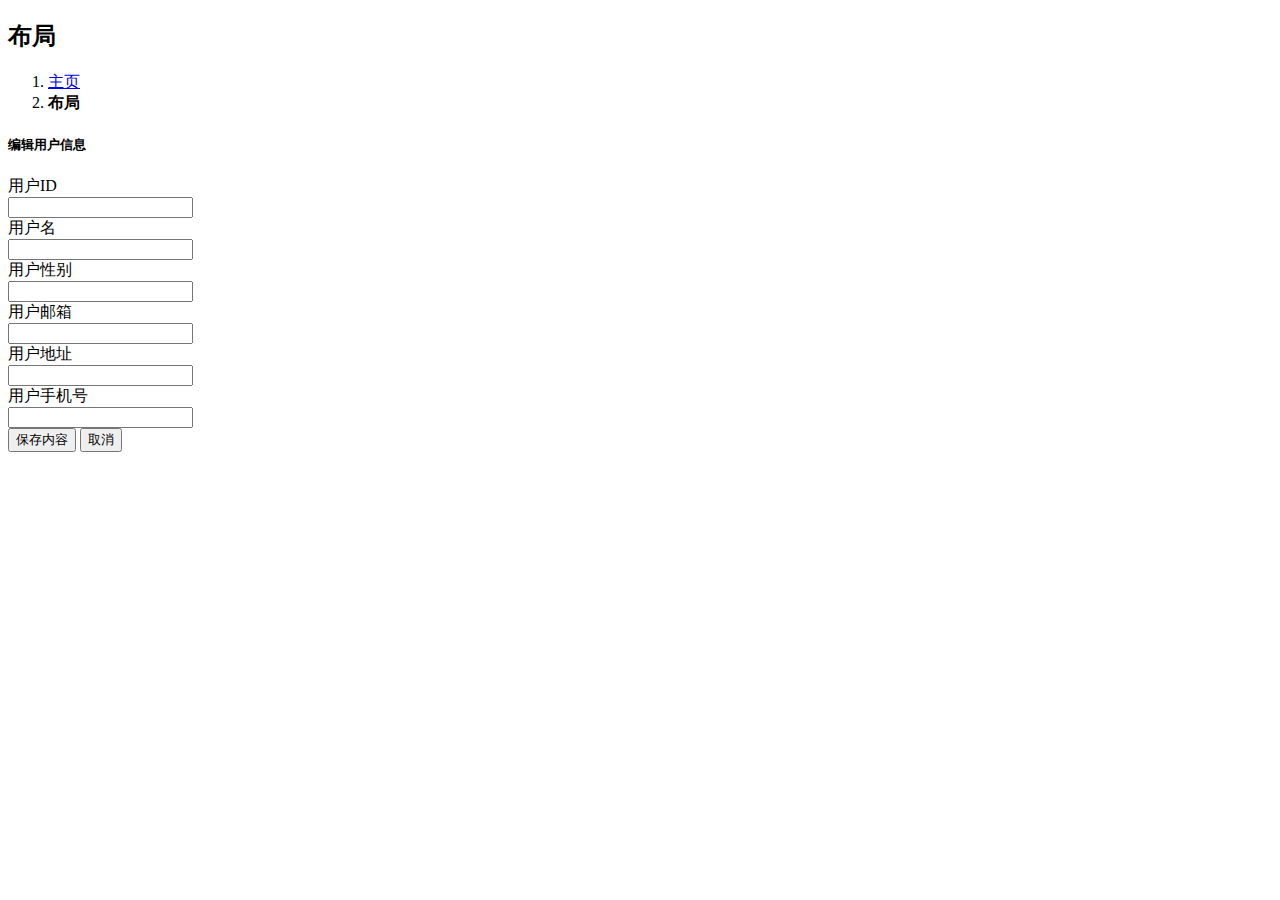
<file: src/main/resources/templates/user/edit.html>
<!DOCTYPE html>
<html>

<head>

    <meta charset="utf-8">
    <meta name="viewport" content="width=device-width, initial-scale=1.0">
    <meta name="renderer" content="webkit">

    <title>Hello</title>

    <link th:href="@{/static/css/bootstrap.min.css?v=3.4.0}"  rel="stylesheet">
    <link th:href="@{/static/css/font-awesome/css/font-awesome.css?v=4.3.0}"  rel="stylesheet">

    <!-- Morris -->
    <link th:href="@{/static/css/plugins/morris/morris-0.4.3.min.css}" rel="stylesheet">

    <link th:href="@{/static/css/animate.css}" rel="stylesheet">
    <link th:href="@{/static/css/style.css?v=2.2.0}" rel="stylesheet">

</head>

<body class="fixed-navigation">
<div id="wrapper">
    <!-- 侧边栏 -->
    <div th:replace="layout/navbar::navbar"></div>
    <div id="page-wrapper" class="gray-bg">
        <!-- 右侧头部 -->
        <div th:replace="layout/head::head"></div>

        <div class="row wrapper border-bottom white-bg page-heading">
            <div class="col-lg-10">
                <h2>布局</h2>
                <ol class="breadcrumb">
                    <li>
                        <a href="index.html">主页</a>
                    </li>
                    <li class="active">
                        <strong>布局</strong>
                    </li>
                </ol>
            </div>
            <div class="col-lg-2">

            </div>
        </div>

        <div class="wrapper wrapper-content animated fadeInRight">
            <div class="row">
                <div class="col-lg-12">
                    <div class="ibox float-e-margins">
                        <div class="ibox-title">
                            <h5>编辑用户信息</h5>
                        </div>
                        <div class="ibox-content">
                            <form method="get" class="form-horizontal" onsubmit="return false;" id="edit_form">
                                <div class="form-group">
                                    <label class="col-sm-2 control-label">用户ID</label>

                                    <div class="col-sm-10">
                                        <input type="text" class="form-control" th:value="${user.id}" name="id" readonly>
                                    </div>
                                </div>
                                <div class="hr-line-dashed"></div>
                                <div class="form-group">
                                    <label class="col-sm-2 control-label">用户名</label>

                                    <div class="col-sm-10">
                                        <input type="text" class="form-control" th:value="${user.userName}" name="userName">
                                    </div>
                                </div>
                                <div class="form-group">
                                    <label class="col-sm-2 control-label">用户性别</label>

                                    <div class="col-sm-10">
                                        <input type="text" class="form-control" th:value="${user.sex}" name="sex">
                                    </div>
                                </div>
                                <div class="hr-line-dashed"></div>
                                <div class="form-group">
                                    <label class="col-sm-2 control-label">用户邮箱</label>

                                    <div class="col-sm-10">
                                        <input type="text" class="form-control" th:value="${user.email}" name="email">
                                    </div>
                                </div>
                                <div class="hr-line-dashed"></div>
                                <div class="form-group">
                                    <label class="col-sm-2 control-label">用户地址</label>

                                    <div class="col-sm-10">
                                        <input type="text" class="form-control" th:value="${user.address}" name="address">
                                    </div>
                                </div>
                                <div class="hr-line-dashed"></div>
                                <div class="form-group">
                                    <label class="col-sm-2 control-label">用户手机号</label>

                                    <div class="col-sm-10">
                                        <input type="text" class="form-control" th:value="${user.mobile}" name="mobile">
                                    </div>
                                </div>
                                <div class="hr-line-dashed"></div>
                                <div class="form-group">
                                    <div class="col-sm-4 col-sm-offset-2">
                                        <button class="btn btn-primary" type="submit"onclick="edit();">保存内容</button>
                                        <button class="btn btn-white">取消</button>
                                    </div>
                                </div>
                            </form>
                        </div>
                    </div>
                </div>
            </div>

        <!--右侧底部 -->
        <div th:replace="layout/footer::footer"></div>

    </div>
</div>

<!-- Mainly scripts -->
<script th:src="@{/static/js/jquery-2.1.1.min.js}"></script>
<script th:src="@{/static/js/bootstrap.min.js?v=3.4.0}"></script>
<script th:src="@{/static/js/plugins/metisMenu/jquery.metisMenu.js}"></script>
<script th:src="@{/static/js/plugins/slimscroll/jquery.slimscroll.min.js}"></script>

<script>
    function edit() {
        var form = new FormData(document.getElementById("edit_form"));
        $.ajax({
            url:"/user/updateUser",
            type:"post",
            data:form,
            processData:false,
            contentType:false,
            success:function(data){
                if(data && data.code == 0){
                    location.href = "/index";
                }else{
                    alert(data.msg);
                }
            },
            error:function(e){
                alert("错误！！");
            }
        });
    }
</script>

</body>

</html>
</file>
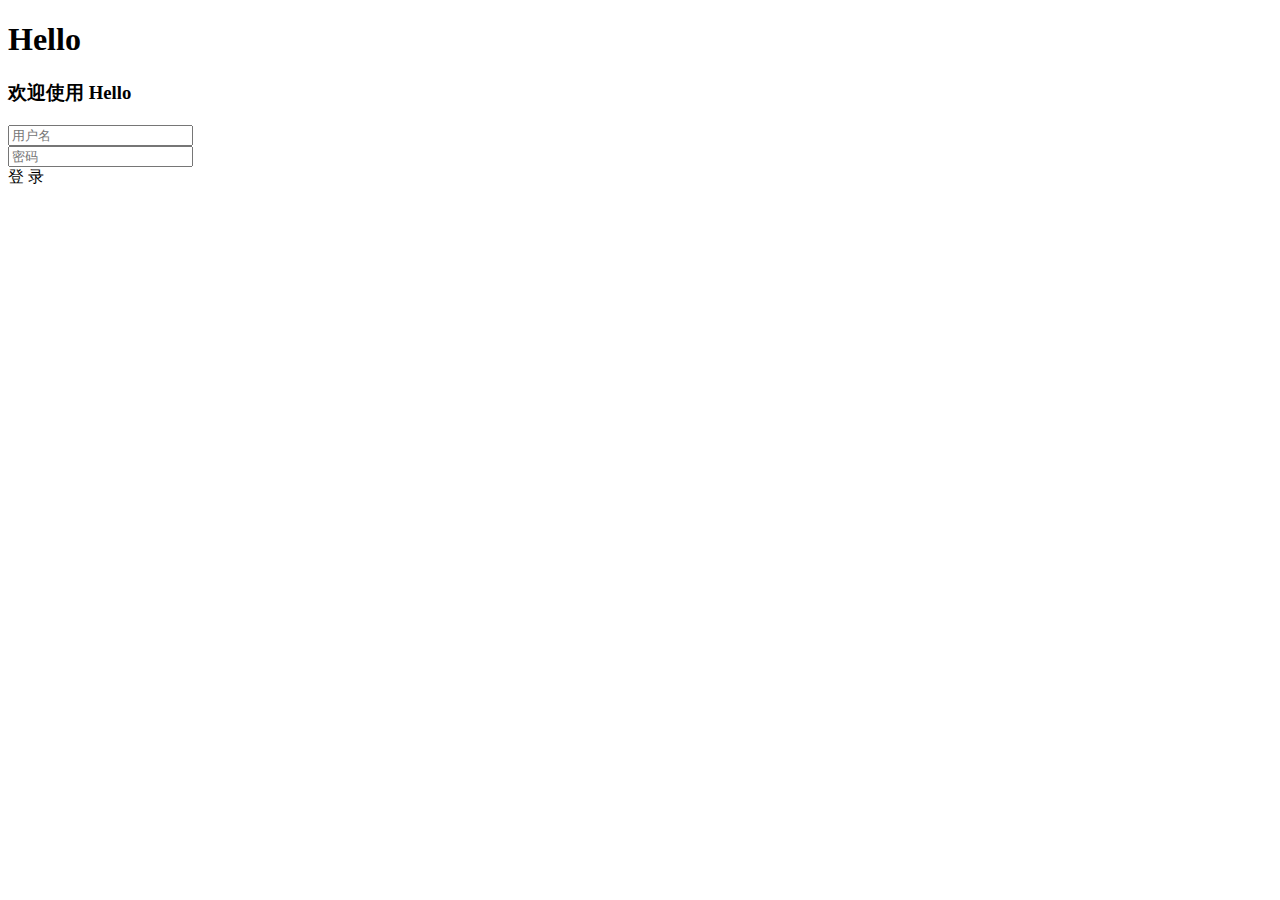
<file: src/main/resources/templates/user/login.html>
<!DOCTYPE html>
<html>

<head>

    <meta charset="utf-8">
    <meta name="viewport" content="width=device-width, initial-scale=1.0"><meta name="renderer" content="webkit">

    <title>登录</title>
    <meta name="keywords">
    <meta name="description">

    <link th:href="@{/static/css/bootstrap.min.css?v=3.4.0}" rel="stylesheet">
    <link th:href="@{/static/css/font-awesome/css/font-awesome.css?v=4.3.0}" rel="stylesheet">

    <link th:href="@{/static/css/animate.css}" rel="stylesheet">
    <link th:href="@{/static/css/style.css?v=2.2.0}" rel="stylesheet">

</head>

<body class="gray-bg">

<div class="middle-box text-center loginscreen  animated fadeInDown">
    <div>
        <div>

            <h1 class="logo-name">Hello</h1>

        </div>
        <h3>欢迎使用 Hello</h3>

        <form class="m-t" role="form"  method="post" id="login_form" onsubmit="return false;">
            <div class="form-group">
                <input type="text" class="form-control" placeholder="用户名" required="" name="userName">
            </div>
            <div class="form-group">
                <input type="password" class="form-control" placeholder="密码" required="" name="password">
            </div>
            <a  class="btn btn-primary block full-width m-b" onclick="login();">登 录</a>


            <!--<p class="text-muted text-center"> <a href="login.html#"><small>忘记密码了？</small></a> | <a href="register.html">注册一个新账号</a>-->
            <!--</p>-->

        </form>
    </div>
</div>

<!-- Mainly scripts -->
<script th:src="@{/static/js/jquery-2.1.1.min.js}"></script>
<script th:src="@{/static/js/bootstrap.min.js?v=3.4.0}"></script>

</body>
<script>
    function login() {
        var form = new FormData(document.getElementById("login_form"));
        $.ajax({
            url:"/user/login",
            type:"post",
            data:form,
            processData:false,
            contentType:false,
            success:function(data){
                if(data && data.code == 0){
                    location.href = "/index";
                }else{
                    alert(data.msg);
                }
            },
            error:function(e){
                alert("错误！！");
            }
        });
    }
</script>
</html>
</file>
